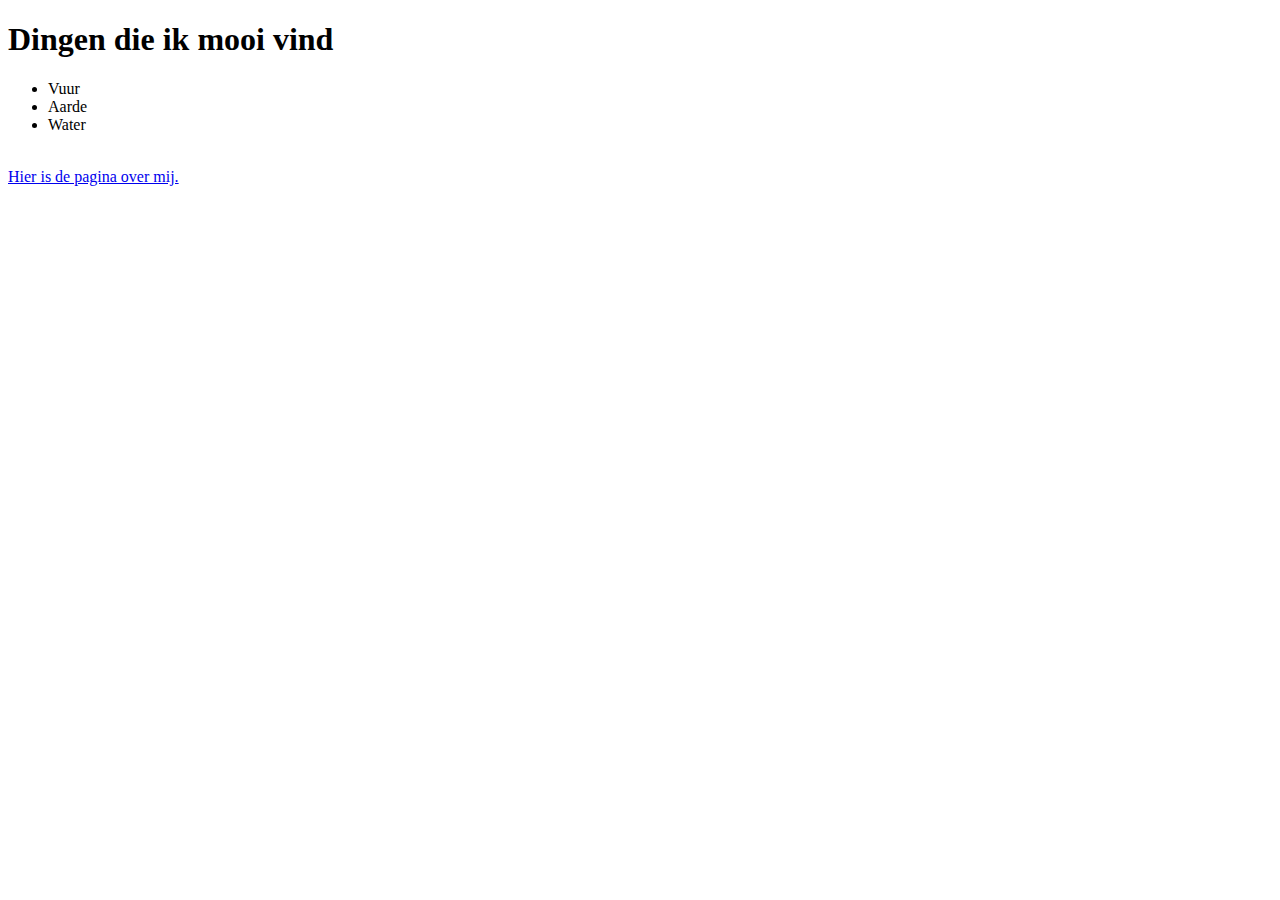
<file: opdracht3_HTML_layout/index.html>
<!DOCTYPE html>
<html>

<head>
    <!-- hier zet je de code in de head tags -->
    <title> Opdracht: links, images, lists </title>
</head>

<body>
    <header>
        <h1>Dingen die ik mooi vind</h1>
    </header>
    <main>
        <ul>
            <li>Vuur</li>
            <li>Aarde</li>
            <li>Water</li>
        </ul>
    </main>
    <br>
    <footer>
        <nav>
            <a href="about.html" target="_blank">Hier is de pagina over mij.</a>
        </nav>
    </footer>
</body>

</html>
</file>
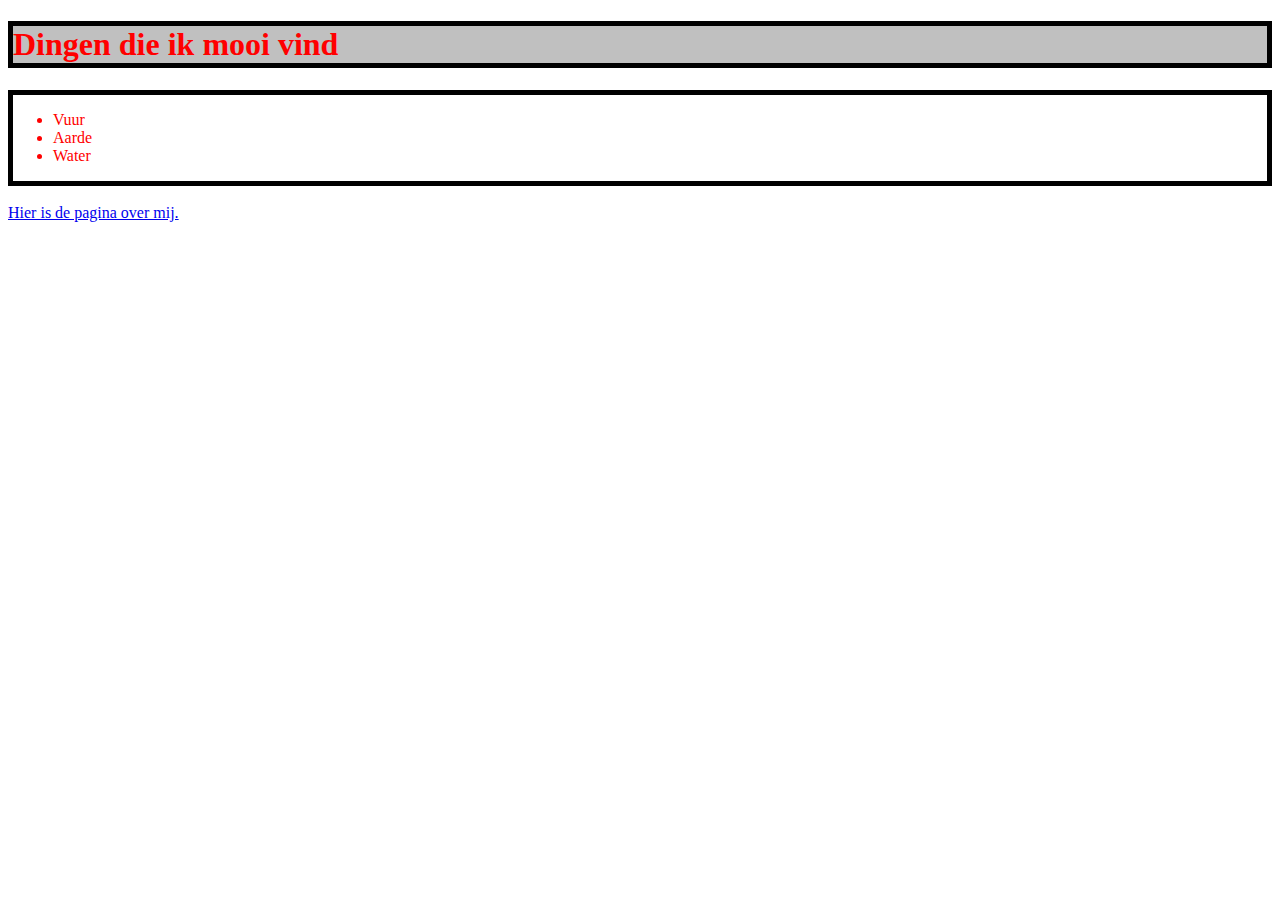
<file: opdracht4_CSS_basics/index.html>
<!DOCTYPE html>
<html>

<head>
    <link rel="stylesheet" type="text/css" href="styles.css">
    <title> Opdracht: links, images, lists </title>
</head>

<body>
    <header>
        <h1 class="black-border" id="green-background">Dingen die ik mooi vind</h1>
    </header>
    <main class="black-border">
        <ul>
            <li>Vuur</li>
            <li>Aarde</li>
            <li>Water</li>
        </ul>
    </main>
    <br>
    <footer>
        <nav>
            <a href="about.html" target="_blank">Hier is de pagina over mij.</a>
        </nav>
    </footer>
</body>

</html>
</file>
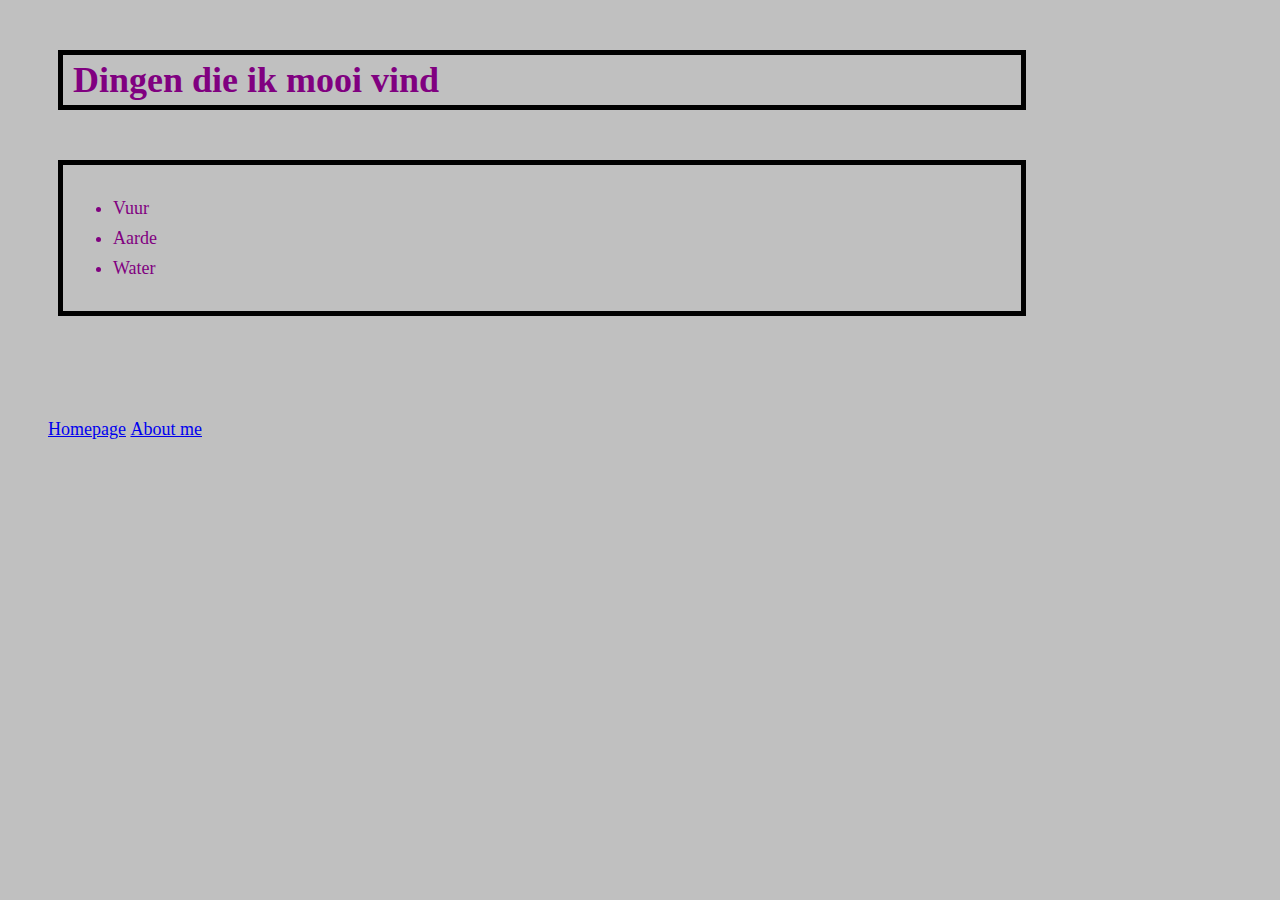
<file: opdracht_CSS_mediaqueries/index.html>
<!DOCTYPE html>
<html>

<head>
    <link rel="stylesheet" type="text/css" href="styles.css">
    <title> Opdracht: links, images, lists </title>
</head>

<body>
    <header>
        <h1 class="black-border" id="green-background">Dingen die ik mooi vind</h1>
    </header>
    <main class="black-border">
        <ul>
            <li>Vuur</li>
            <li>Aarde</li>
            <li>Water</li>
        </ul>
    </main>
    <br>
    <footer>
        <nav>
            <ul class="nav-links">
                <li><a href="index.html" target="_blank">Homepage</a></li>
                <li><a href="about.html" target="_blank">About me</a></li>
            </ul>
        </nav>
    </footer>
</body>

</html>
</file>
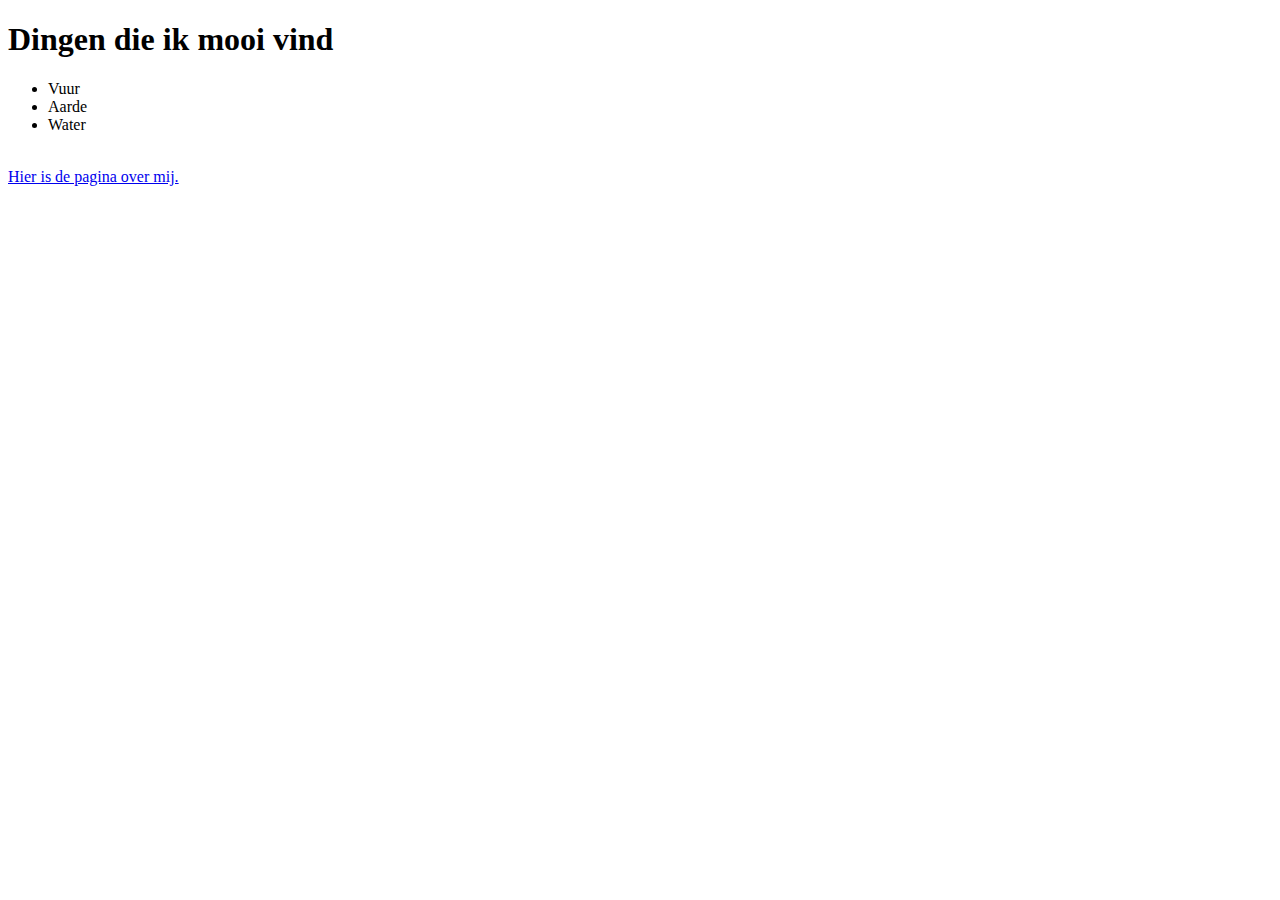
<file: opdracht_HTML_links_images_lists/index.html>
<!DOCTYPE html>
<html>
    <head>
        <!-- hier zet je de code in de head tags -->
        <title> Opdracht: links, images, lists </title>
    </head>
    <body>
       <h1>Dingen die ik mooi vind</h1>
        <ul>
           <li>Vuur</li>
           <li>Aarde</li>
           <li>Water</li>
        </ul>
       <br>
       <a href="about.html" target="_blank">Hier is de pagina over mij.</a>
    </body>
</html>
</file>
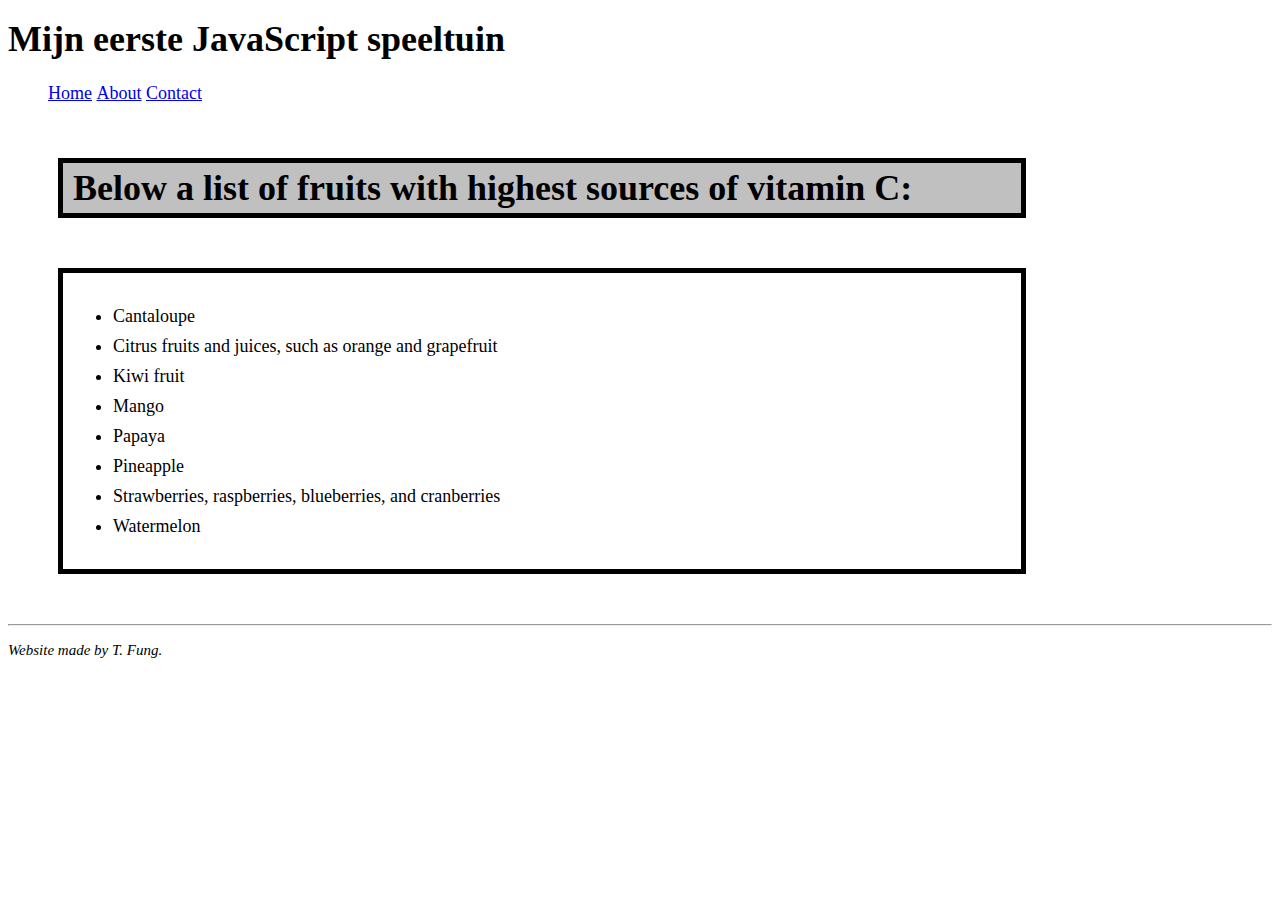
<file: opdracht_JS/index.html>
<!DOCTYPE html>
<html>

<head>
    <link rel="stylesheet" type="text/css" href="styles.css">
    <title> Website about vitamin C </title>
</head>

<body>
    <h1>Mijn eerste JavaScript speeltuin</h1>

    <script src="script.js"></script>

    <nav>
        <ul class="nav-links">
            <li><a href="index.html" target="_blank">Home</a></li>
            <li><a href="about.html" target="_blank">About</a></li>
            <li><a href="contact.html" target="_blank">Contact</a></li>
        </ul>
    </nav>
    <header>
        <h1 class="black-border" id="silver-background">Below a list of fruits with highest sources of vitamin C:</h1>
    </header>
    <main class="black-border">
        <ul>
            <li>Cantaloupe</li>
            <li>Citrus fruits and juices, such as orange and grapefruit</li>
            <li>Kiwi fruit</li>
            <li>Mango</li>
            <li>Papaya</li>
            <li>Pineapple</li>
            <li>Strawberries, raspberries, blueberries, and cranberries</li>
            <li>Watermelon</li>
        </ul>
    </main>
    <hr>
    <footer class="footerclass">
        Website made by T. Fung.
    </footer>
</body>

</html>
</file>
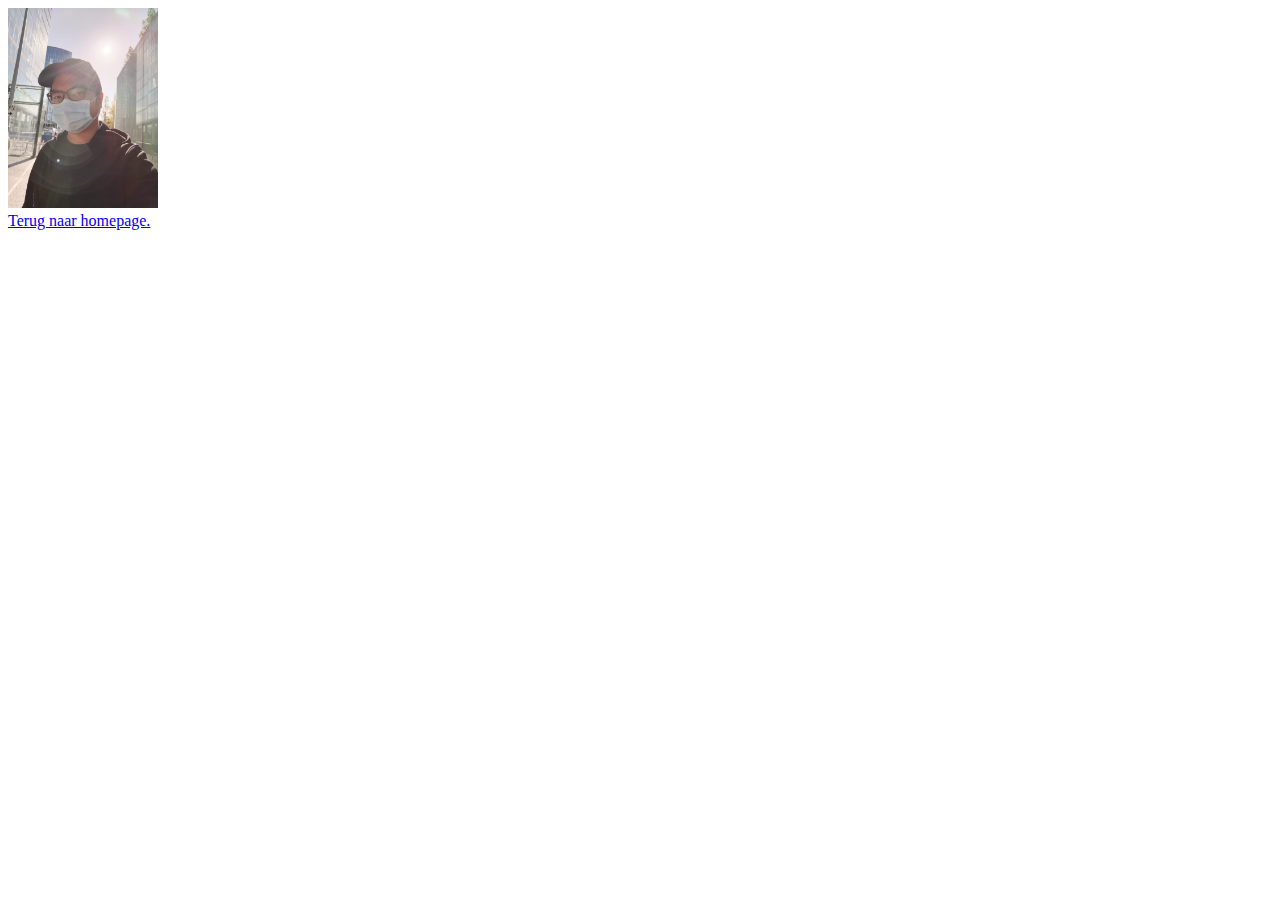
<file: opdracht3_HTML_layout/about.html>
<!DOCTYPE html>
<html>
    <head>
        <!-- hier zet je de code in de head tags -->
        <title> Opdracht: links, images, lists </title>
    </head>
    <body>
       <img height="200" src="selfie.jpg">
       <br>
       <a href="index.html" target="_blank">Terug naar homepage.</a>
    </body>
</html>
</file>
<file: opdracht4_CSS_basics/styles.css>
body {
    color: red;
}

.black-border {
    border: 5px solid black;
}

#green-background {
    background-color: silver;
}
</file>
<file: opdracht_CSS_mediaqueries/styles.css>
body {
    color: red;
    font-size: 20px;
}

.black-border {
    border: 5px solid black;
    margin: 50px;
    width: 75%;
    padding-top: 10px;
    padding-bottom: 10px;
    padding-left: 10px;
}

#green-background {
    background-color: silver;
}

.nav-links li {
    display: inline;
}

@media (min-width: 1024px) {
    body {
        background-color: silver;
        color: purple;
        font-size: 18px;
        line-height: 30px;
    }
}
</file>
<file: opdracht_JS/styles.css>
body {
    color: black;
    font-size: 20px;
}

.black-border {
    border: 5px solid black;
    margin: 50px;
    width: 75%;
    padding-top: 10px;
    padding-bottom: 10px;
    padding-left: 10px;
}

.footerclass {
    font-size: 15px;
    font-style: italic;
}

#silver-background {
    background-color: silver;
}

.nav-links li {
    display: inline;
}

@media (min-width: 1024px) {
    body {
        font-size: 18px;
        line-height: 30px;
    }
}
</file>
